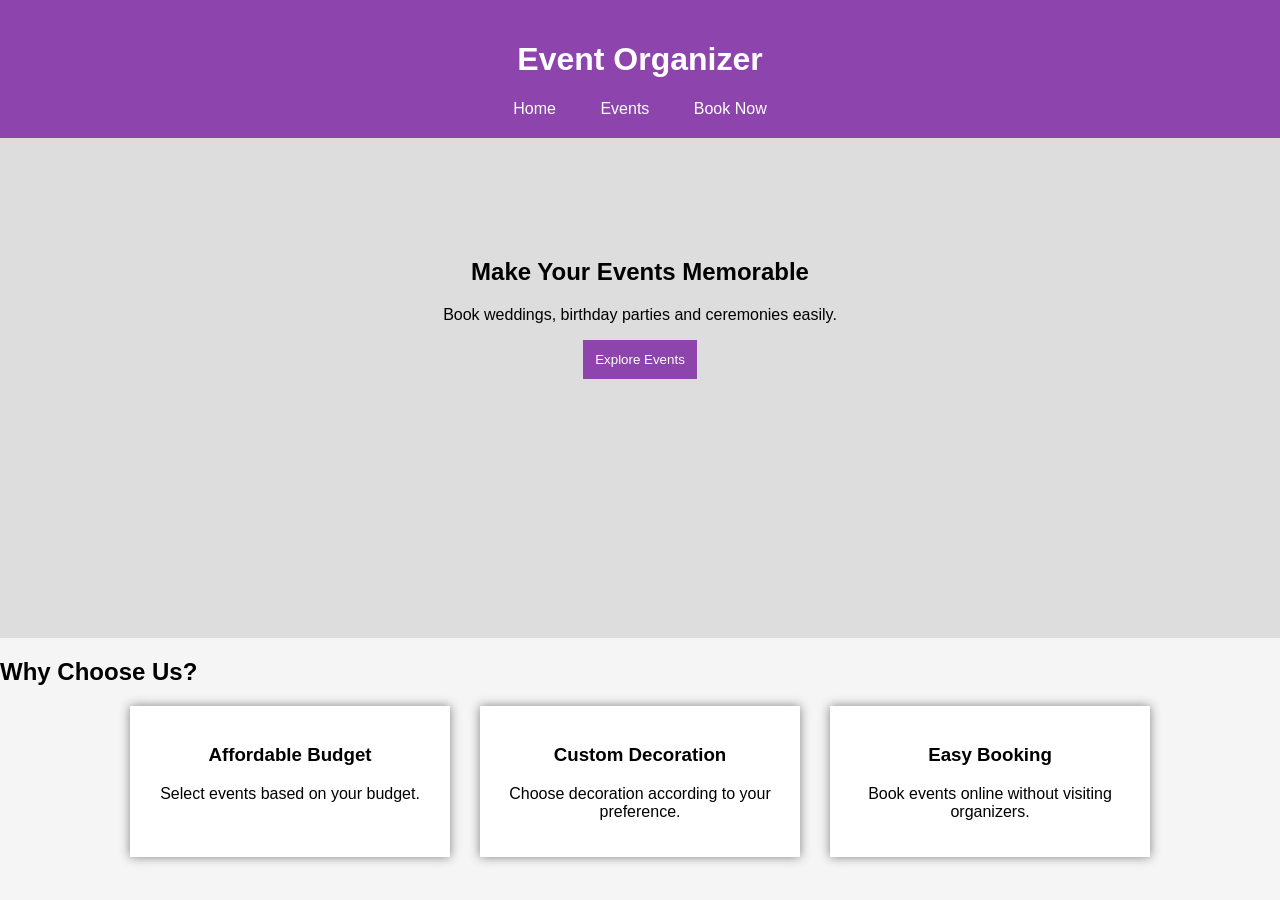
<file: index.html>
<!DOCTYPE html>
<html>
<head>
<title>Event Organizer</title>
<link rel="stylesheet" href="style.css">
</head>

<body>

<header>
<h1>Event Organizer</h1>

<nav>
<a href="index.html">Home</a>
<a href="events.html">Events</a>
<a href="booking.html">Book Now</a>
</nav>

</header>


<section class="hero">

<h2>Make Your Events Memorable</h2>

<p>
Book weddings, birthday parties and ceremonies easily.
</p>

<button onclick="location.href='events.html'">
Explore Events
</button>

</section>


<section>

<h2 class="title">Why Choose Us?</h2>

<div class="container">

<div class="card">
<h3>Affordable Budget</h3>
<p>Select events based on your budget.</p>
</div>


<div class="card">
<h3>Custom Decoration</h3>
<p>Choose decoration according to your preference.</p>
</div>


<div class="card">
<h3>Easy Booking</h3>
<p>Book events online without visiting organizers.</p>
</div>

</div>

</section>


<script src="script.js"></script>

</body>
</html>
</file>
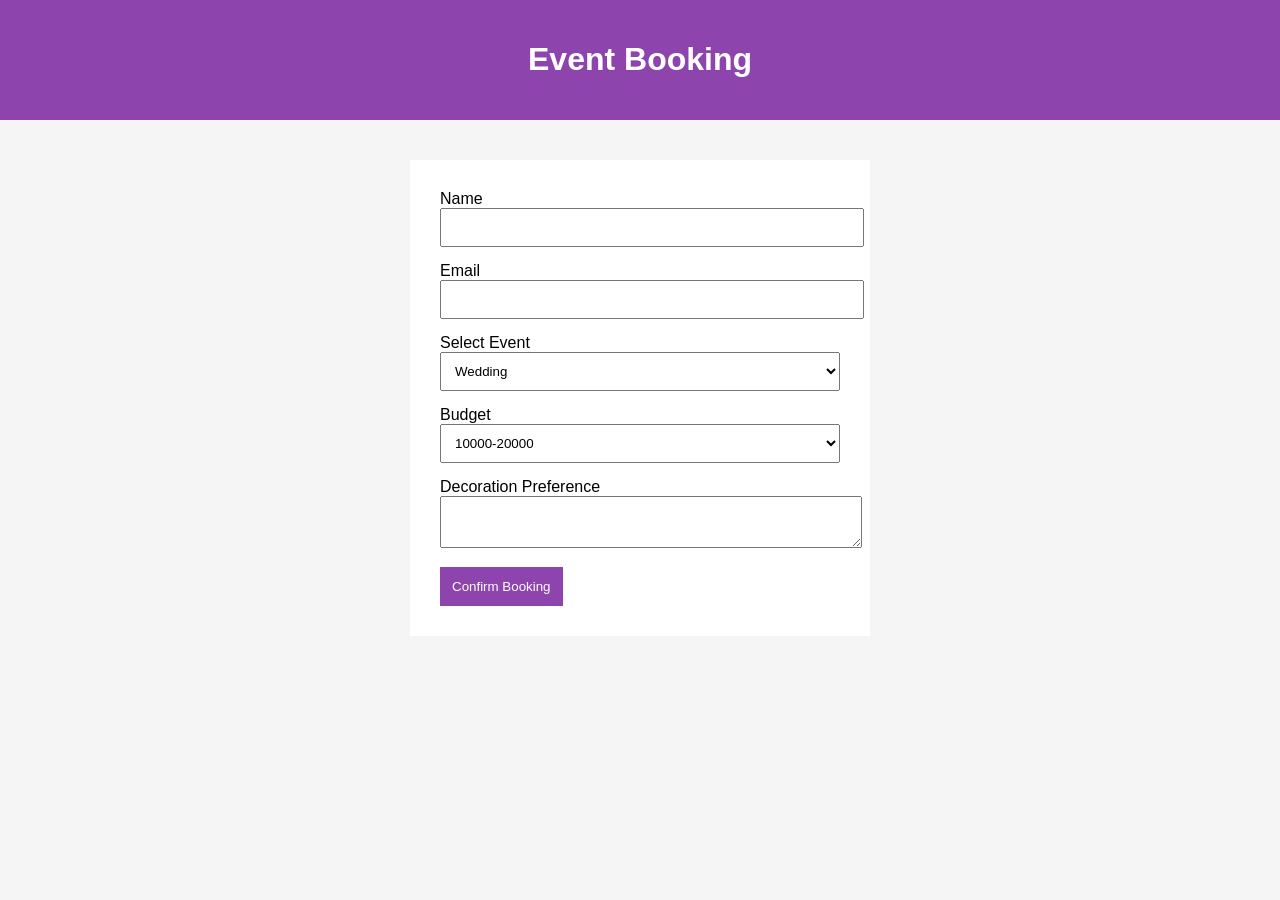
<file: booking.html>
<!DOCTYPE html>

<html>

<head>

<title>Booking</title>

<link rel="stylesheet" href="style.css">

</head>


<body>


<header>

<h1>Event Booking</h1>

</header>



<div class="form-box">


<form onsubmit="return submitBooking()">



<label>Name</label>

<input type="text" id="name">



<label>Email</label>

<input type="email" id="email">



<label>Select Event</label>

<select id="event">

<option>Wedding</option>
<option>Birthday</option>
<option>Corporate</option>

</select>



<label>Budget</label>

<select>

<option>10000-20000</option>
<option>20000-50000</option>
<option>Above 50000</option>

</select>



<label>Decoration Preference</label>

<textarea id="decoration"></textarea>



<button type="submit">
Confirm Booking
</button>


</form>


</div>



<script src="script.js"></script>

</body>

</html>
</file>
<file: style.css>
body{

font-family:Arial;
margin:0;
background:#f5f5f5;

}



header{

background:#8e44ad;
color:white;
padding:20px;
text-align:center;

}


nav a{

color:white;
margin:20px;
text-decoration:none;

}



.hero{

height:400px;
background:#ddd;
text-align:center;
padding-top:100px;

}



button{

background:#8e44ad;
color:white;
padding:12px;
border:none;
cursor:pointer;

}



.container{

display:flex;
justify-content:center;
gap:30px;
flex-wrap:wrap;

}



.card,.event-card{

background:white;
padding:20px;
width:280px;
text-align:center;
box-shadow:0px 0px 10px gray;

}



.event-card img{

width:250px;
height:180px;

}



.form-box{

width:400px;
margin:40px auto;
background:white;
padding:30px;

}



input,select,textarea{

width:100%;
padding:10px;
margin-bottom:15px;

}
</file>
